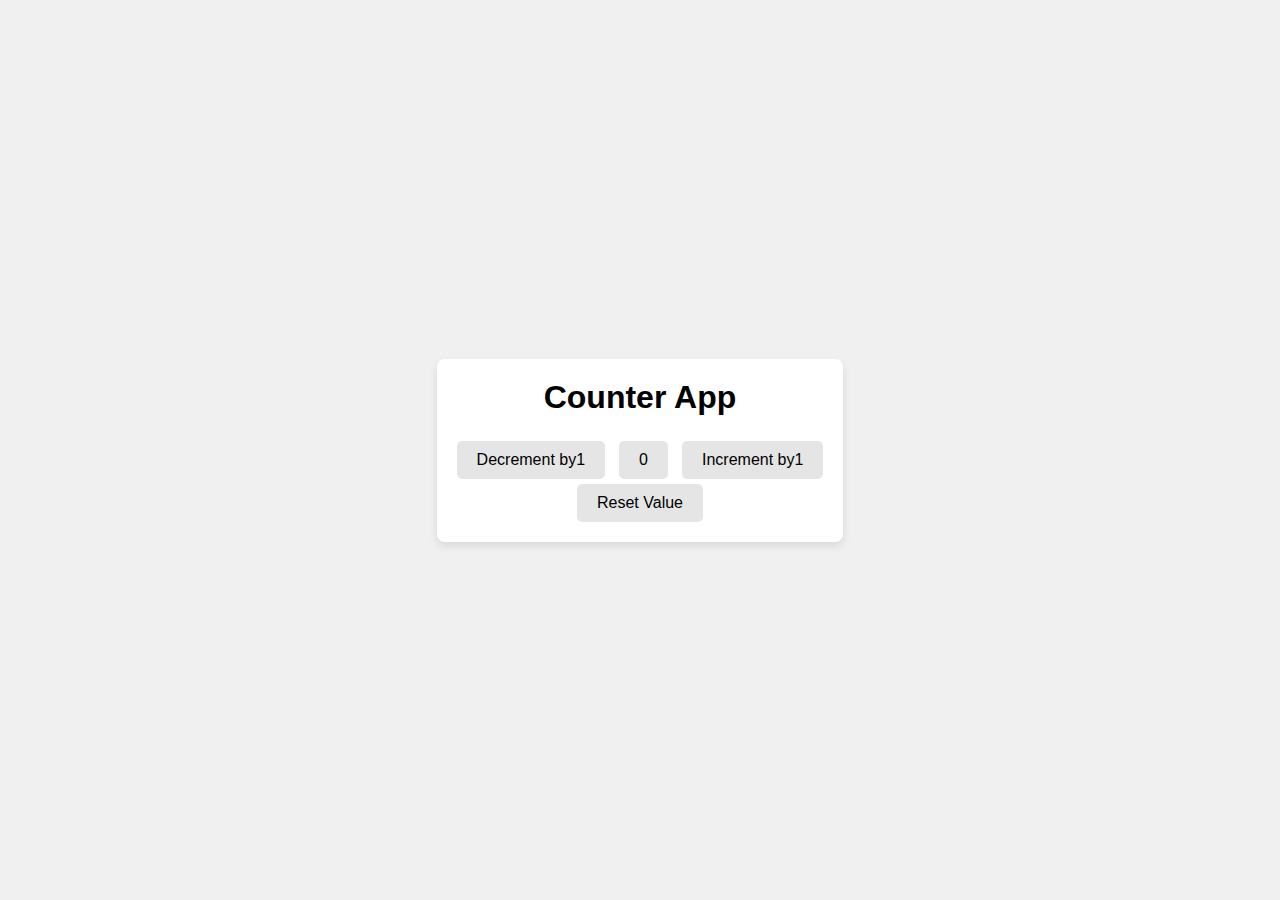
<file: JavaScriptDom/counterapp/index.html>
<!DOCTYPE html>
<html lang="en">
<head>
    <meta charset="UTF-8">
    <meta name="viewport" content="width=device-width, initial-scale=1.0">
    <title>Assiment dom</title>
    <link rel="stylesheet" href="./style.css">
    <script src="./script.js"></script>

</head>
<body>
    <div class="counter-container">
        <h1>Counter App</h1>
        <div class="buttons">
            <button id="decrementBtn">Decrement by1</button>
            <button id="displayValue">0</button>
            <button id="incrementBtn">Increment by1</button>
        </div>
        <button id="resetBtn">Reset Value</button>
    </div>

   
</body>
</html>
</file>
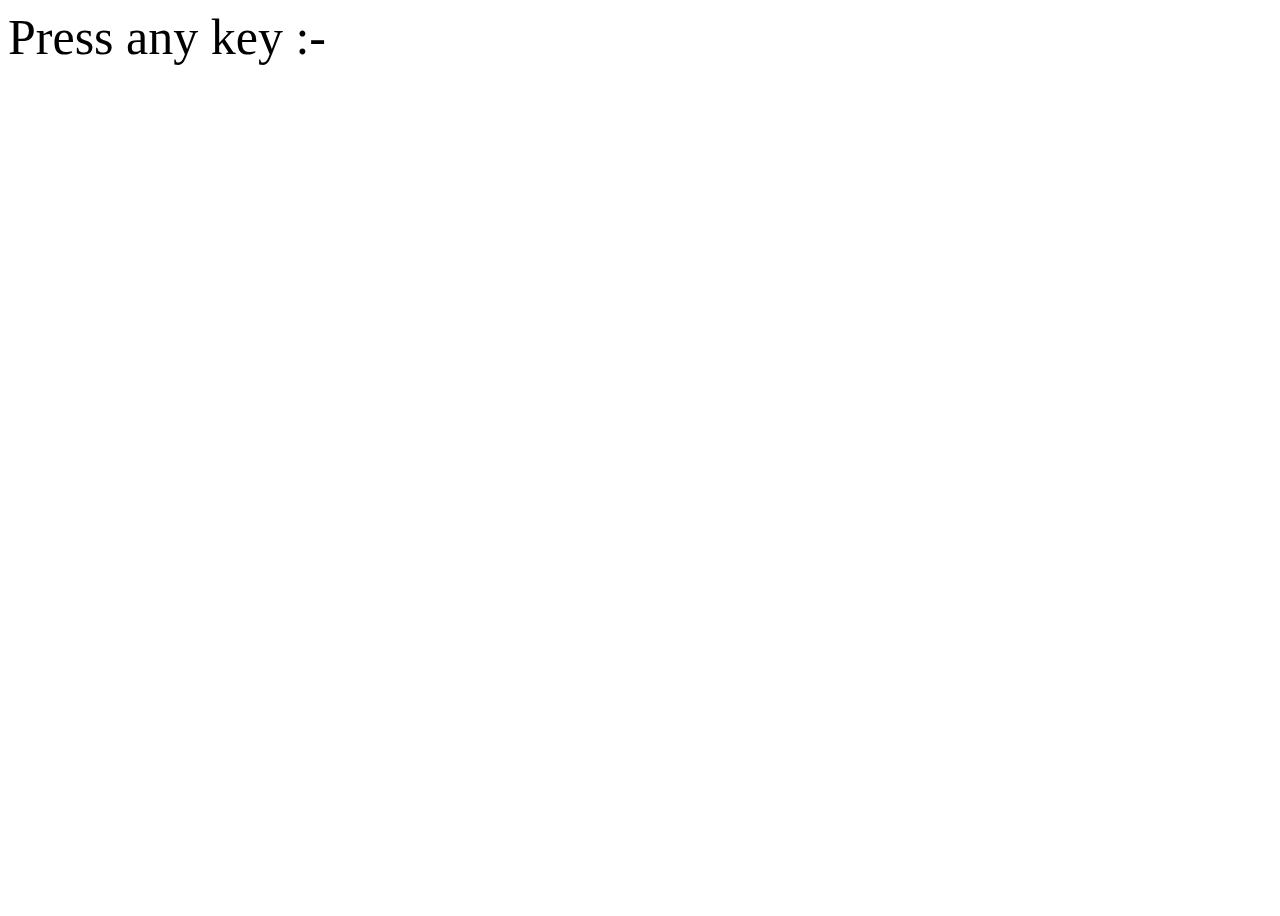
<file: JavaScriptDom/EventListner/keydown-keyup/index.html>
<!DOCTYPE html>
<html lang="en">
<head>
    <meta charset="UTF-8">
    <meta name="viewport" content="width=device-width, initial-scale=1.0">
    <title>keydown-key-up</title>
    <style>
        #container {
             height: 100vh;
        }

        #display {
             font-size: 50px;
        }
    </style>
    <script src="./script.js"></script>
</head>
<body>
    <div id="container">
        <div id="display">Press any key :-</div>
    </div>  
</body>
</html>
</file>
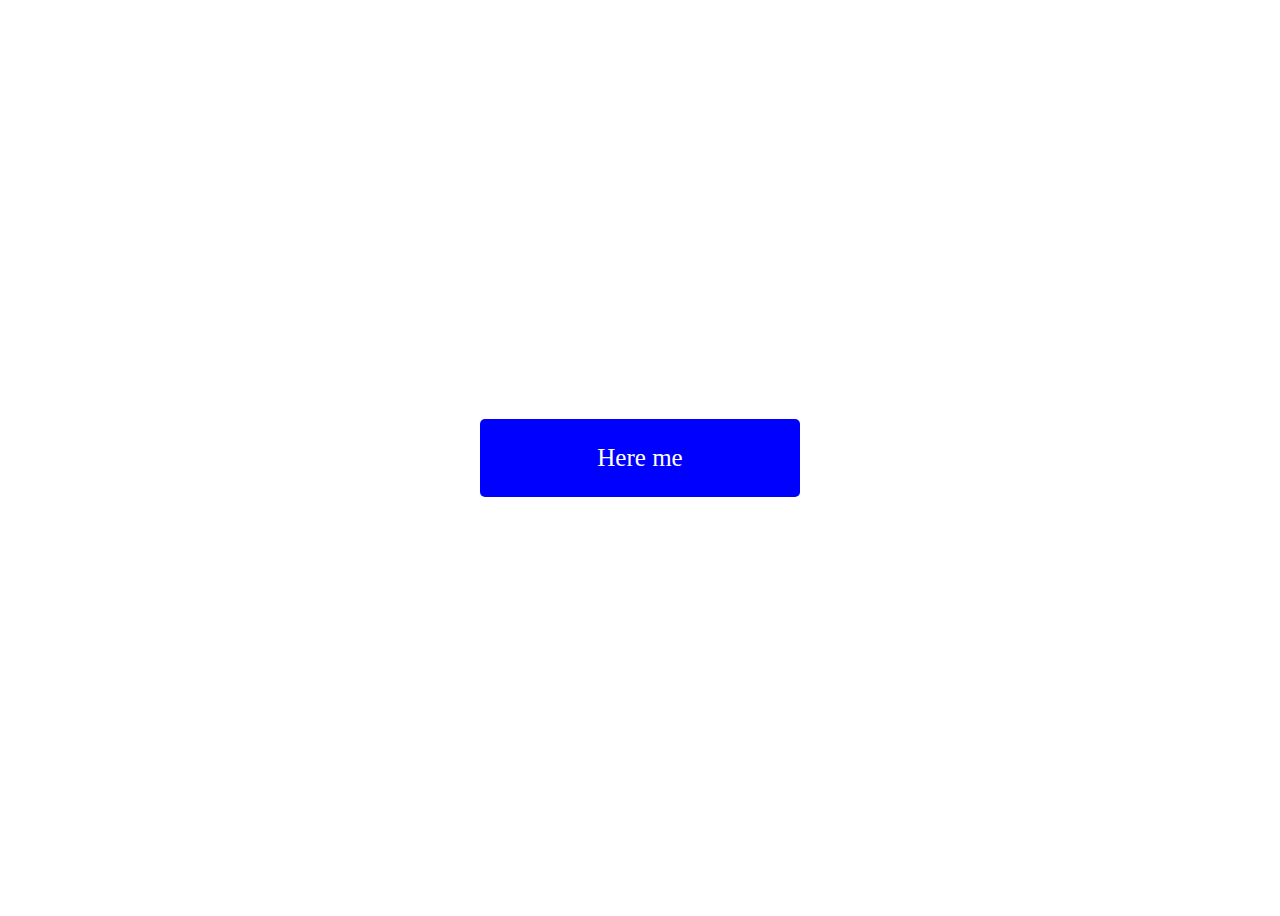
<file: JavaScriptDom/EventListner/mouseout/index.html>
<!DOCTYPE html>
<html lang="en">
<head>
    <meta charset="UTF-8">
    <meta name="viewport" content="width=device-width, initial-scale=1.0">
    <title>mouseout</title>
    <style>
        body {
          height: 100vh;
          display: flex;
          justify-content: center;
          align-items: center;
        }

        #box {
           width: 20rem;
           background-color: blue;
           cursor: pointer;
           color: white;
           text-align: center;
           border-radius: 5px;
           font-size: 25px;
        }
    </style>
    <script src="./script.js"></script>
</head>
<body>
     <div id="box">
      <p class="clickMe">Here me</p>
    </div>
</body>
</html>
</file>
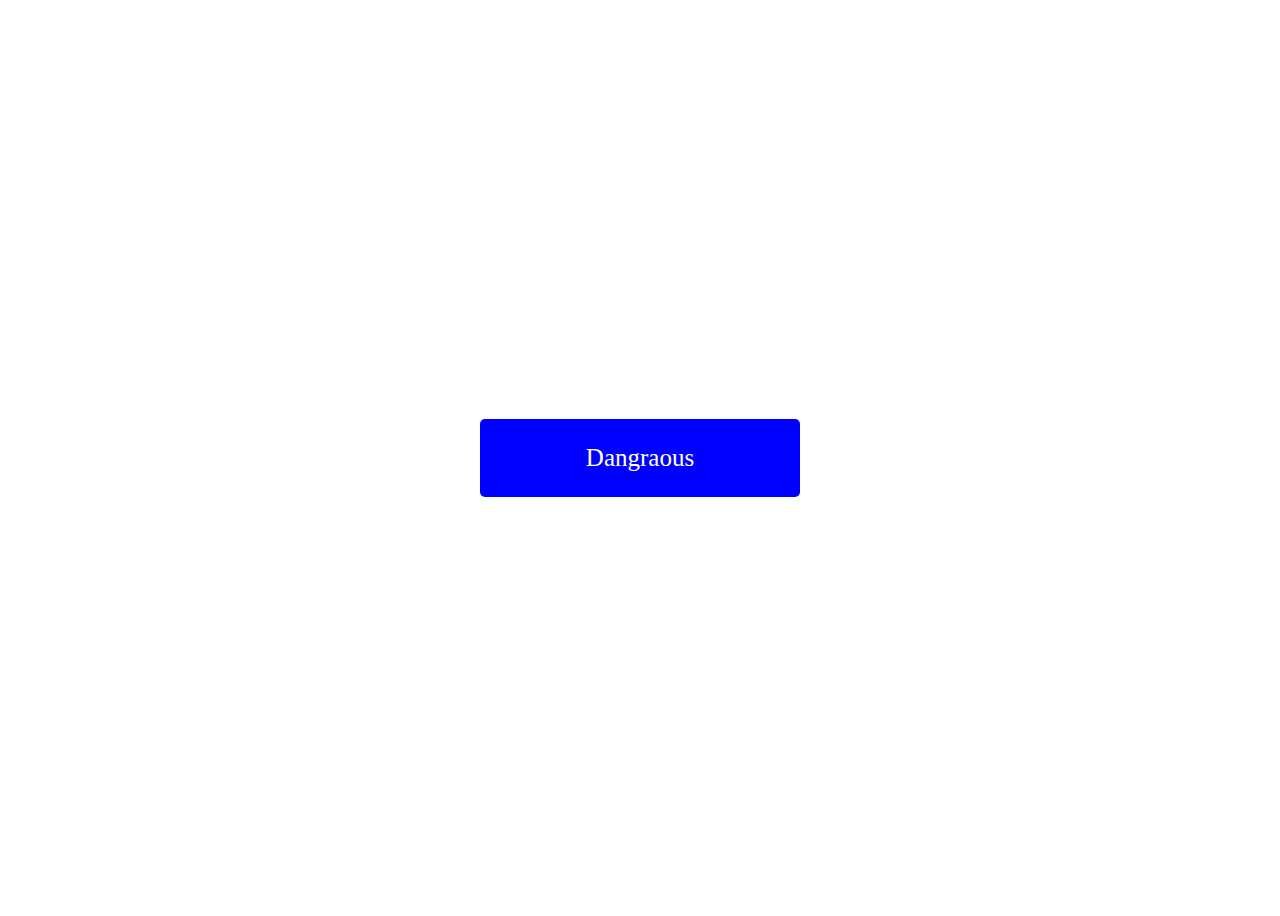
<file: JavaScriptDom/EventListner/mouseover/index.html>
<!DOCTYPE html>
<html lang="en">
<head>
    <meta charset="UTF-8">
    <meta name="viewport" content="width=device-width, initial-scale=1.0">
    <title>mouseover</title>
    <style>
        body {
            height: 100vh;
            display: flex;
            justify-content: center;
            align-items: center;
        }

        #box {
           width: 20rem;
           background-color: blue;
           cursor: pointer;
           color: white;
           text-align: center;
           border-radius: 5px;
           font-size: 25px;
        }
    </style>
    <script src="./script.js"></script>
</head>
<body>
    <div id="box">
        <p class="clickMe">Dangraous</p>
      </div>
</body>
</html>
</file>
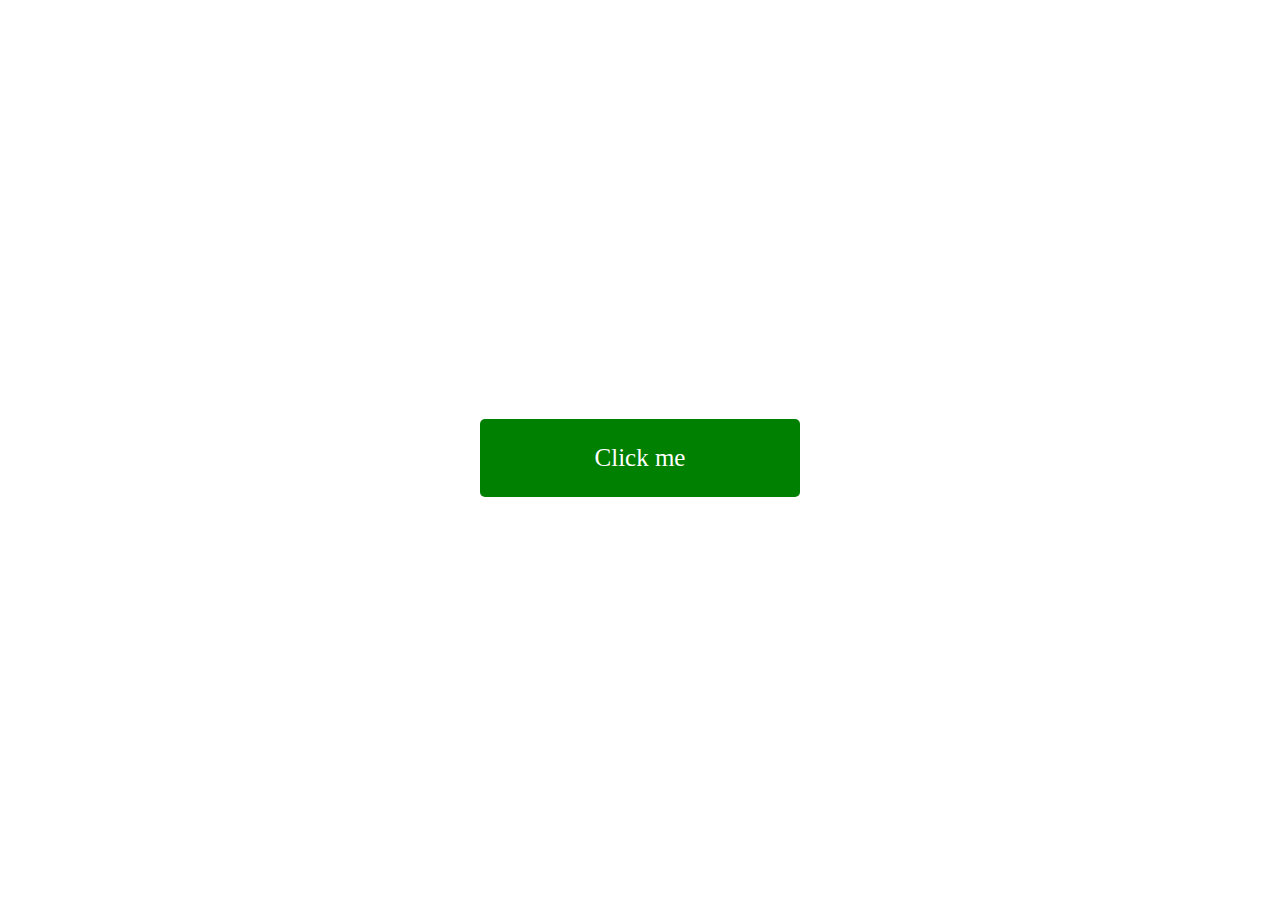
<file: JavaScriptDom/EventListner/Onclick/index.html>
<!DOCTYPE html>
<html lang="en">
<head>
    <meta charset="UTF-8">
    <meta name="viewport" content="width=device-width, initial-scale=1.0">
    <title>onclick</title>
    <style>
        body {
            height: 100vh;
            display: flex;
            justify-content: center;
            align-items: center;
          }

        #box {
            width: 20rem;
            background-color: green;
            cursor: pointer;
            color: white;
            text-align: center;
            border-radius: 5px;
            font-size: 25px;
        }
    </style>
    
</head>
<body>
    <div id="box">
        <p class="clickMe">Click me</p>
      </div>
      <script src="./script.js"></script>
</body>
</html>
</file>
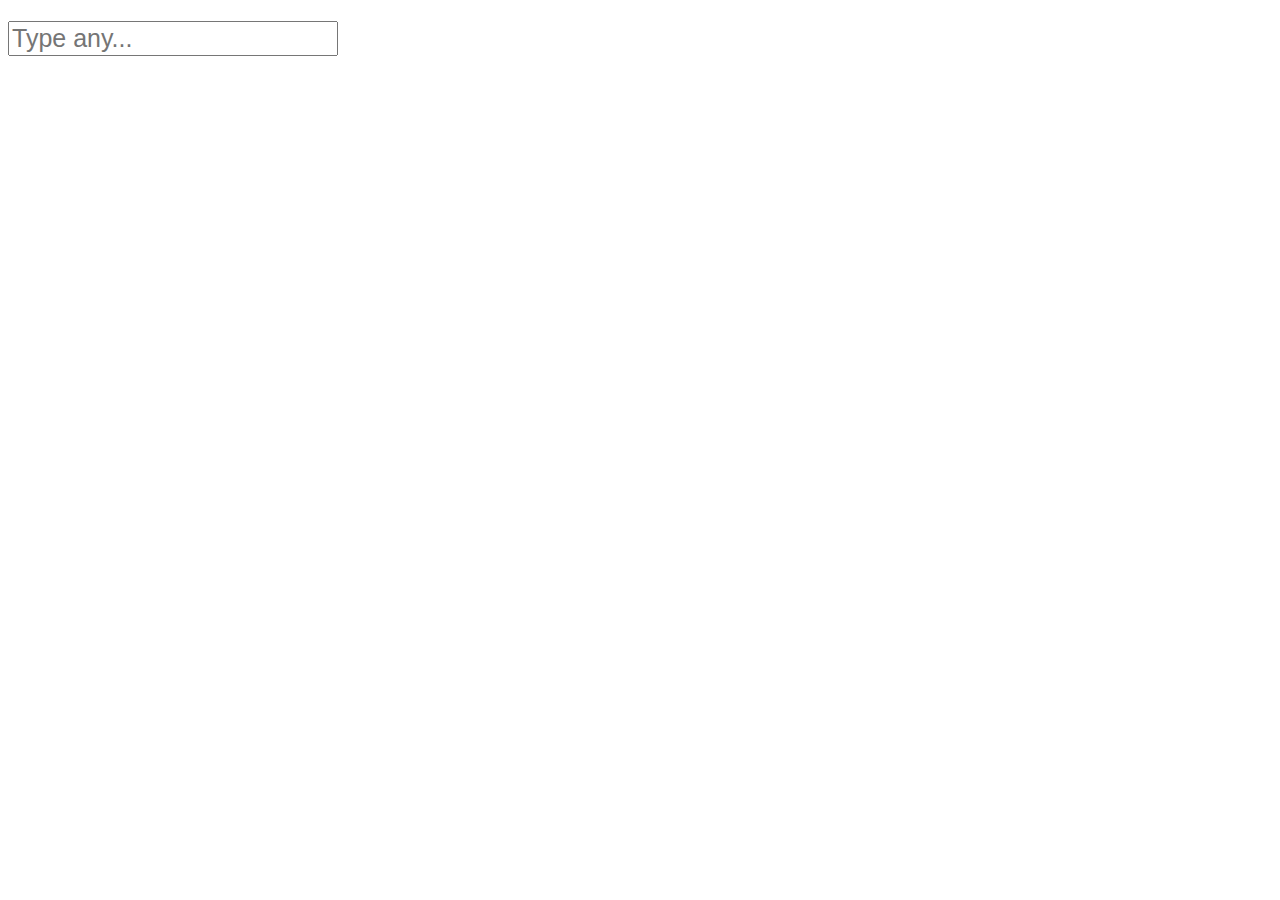
<file: JavaScriptDom/EventListner/onkepress/index.html>
<!DOCTYPE html>
<html lang="en">
<head>
    <meta charset="UTF-8">
    <meta name="viewport" content="width=device-width, initial-scale=1.0">
    <title>onkeypress</title>
    <style>
       #display {
         color: red;
        }

       #input-box {
         font-size: 25px;
        }
    </style>
    <script src="./script.js"></script>
</head>
<body>
    <div>
        <h1 id="display"></h1>
        <input id="input-box" type="text" placeholder="Type any..."/>
    </div>
</body>
</html>
</file>
<file: JavaScriptDom/counterapp/style.css>
*{
    margin: 0;
    padding: 0;
}
body {
    display: flex;
    justify-content: center;
    align-items: center;
    height: 100vh;
    font-family: Arial, sans-serif;
    background-color: #f0f0f0;
    margin: 0;
}

.counter-container {
    text-align: center;
    background: white;
    padding: 20px;
    border-radius: 8px;
    box-shadow: 0 4px 8px rgba(0, 0, 0, 0.1);
}

h1 {
    margin-bottom: 20px;
}

.buttons {
    display: flex;
    gap: 14px;
}

button {
    margin-top: 5px;
    padding: 10px 20px;
    font-size: 16px;
    border: none;
    color: #000;
    font-weight: 500;
    border-radius: 5px;
    cursor: pointer;
    background-color: rgba(0, 0, 0, 0.1);
    transition: background 0.3s;
}
</file>
